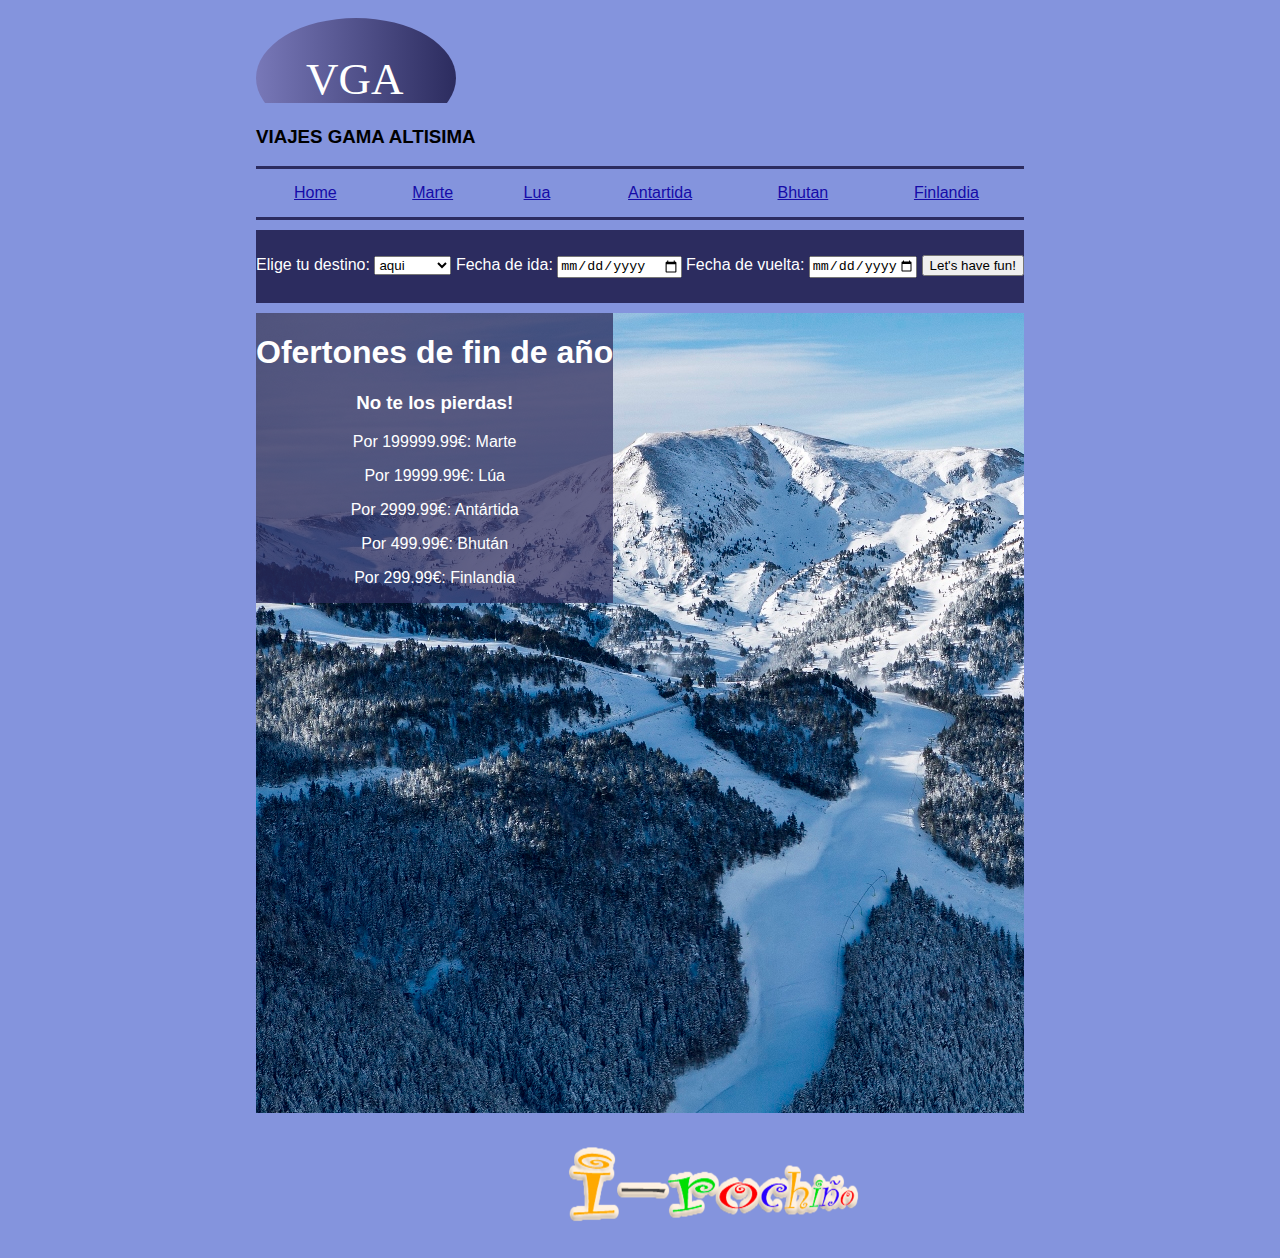
<file: index.html>
<!DOCTYPE html>
<html lang="es_ES">

<head>
    <meta charset="UTF-8">
    <meta http-equiv="X-UA-Compatible" content="IE=edge">
    <meta name="viewport" content="width=device-width, initial-scale=1.0">
    <title>Viajes de gama altísima</title>

    <!-- El CSS brutal -->
    <link rel="stylesheet" href="estiloindex.css">

    <!-- El logo flamígero -->
    <svg height="95" width="500">
        <defs>
            <linearGradient id="grad1" x1="0%" y1="0%" x2="100%" y2="0%">
                <stop offset="0%" style="stop-color:#7878b8;stop-opacity:1" />
                <stop offset="100%" style="stop-color:#2c2c5f;stop-opacity:1" />
            </linearGradient>
        </defs>
        <ellipse cx="100" cy="70" rx="100" ry="60" fill="url(#grad1)" />
        <text fill="#ffffff" font-size="45" font-family="Verdana" x="50" y="86">VGA</text>
    </svg>
</head>

<body>
    <!-- El titulazo -->
    <h3>VIAJES GAMA ALTISIMA</h3>

    <!-- El navegadorcito con hovering, por poner un poco de estilo a esta cutrada -->
    <nav>
        <table>
            <tbody>
                <tr>
                    <td><a href="index.html">Home</a></td>
                    <td><a href="marte.html">Marte</a></td>
                    <td><a href="lua.html">Lua</a></td>
                    <td><a href="antartida.html">Antartida</a></td>
                    <td><a href="bhutan.html">Bhutan</a></td>
                    <td><a href="finlandia.html">Finlandia</a></td>
                </tr>
            </tbody>
        </table>
    </nav>
    <!-- El formulario de bienvenida -->
    <div id="letshavefun">
        <form method="get" action="https://google.es">
            <label for="destino">Elige tu destino:</label>
            <select id="destino" name="destino" required="">
                <option value="" selected="" disabled="" hidden="">aqui</option>
                <option value="marte">Marte</option>
                <option value="lua">Lúa</option>
                <option value="antartida">Antártida</option>
                <option value="bhutan">Bután</option>
                <option value="finlandia">Finlandia</option>
            </select>

            <label for="fechamin">Fecha de ida:</label>
            <input class="fechamin" type="date" id="fechamin" name="fechamin" min="2022-11-1" required="">

            <label for="fechamax">Fecha de vuelta:</label>
            <input type="date" id="fechamax" name="fechamax" max="2024-12-31" required="">

            <input class="elboton" type="submit" value="Let's have fun!">
        </form>
    </div>
    <div id="espacio"></div>
    <div class="center-box">
        <div id="ofertones">
            <h1>Ofertones de fin de año</h1>
            <h3>No te los pierdas!</h3>
            <p>Por 199999.99€: Marte</p>
            <p>Por 19999.99€: Lúa</p>
            <p>Por 2999.99€: Antártida</p>
            <p>Por 499.99€: Bhután</p>
            <p>Por 299.99€: Finlandia</p>
        </div>
    </div>
    <!-- Aqui por algún motivo el "a" está mal referenciado pero soy un poco anormal y no se como cerrarlo -->
    <div class="irocho">
        <a href="https://irocho.wordpress.com/"><img src="imagenes/irocho.jpg" alt="Oopsie"></a>
    </div>
</body>
<!-- Footer de rigor para que Bea no diga que no soy un chico semántico -->
<footer>
</footer>

</html>
</file>
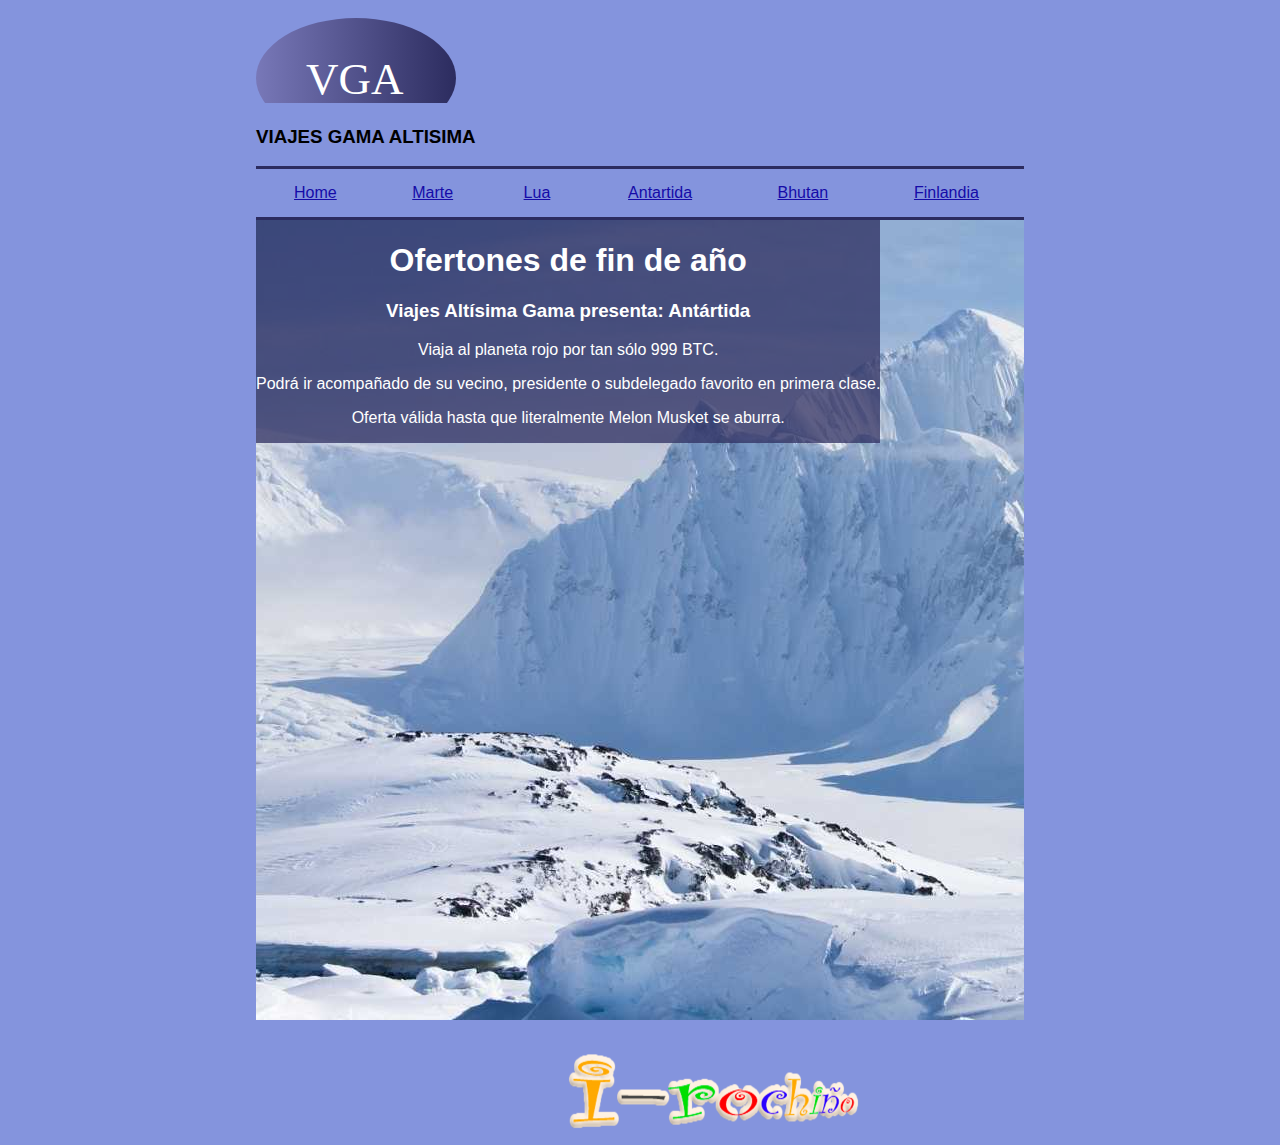
<file: antartida.html>
<!DOCTYPE html>
<html lang="es_ES">

<head>
    <meta charset="UTF-8">
    <meta http-equiv="X-UA-Compatible" content="IE=edge">
    <meta name="viewport" content="width=device-width, initial-scale=1.0">
    <link rel="stylesheet" href="estiloantartida.css">
    <title>Antártida</title>
</head>

<body>
    <svg height="95" width="500">
        <defs>
            <linearGradient id="grad1" x1="0%" y1="0%" x2="100%" y2="0%">
                <stop offset="0%" style="stop-color:#7878b8;stop-opacity:1" />
                <stop offset="100%" style="stop-color:#2c2c5f;stop-opacity:1" />
            </linearGradient>
        </defs>
        <ellipse cx="100" cy="70" rx="100" ry="60" fill="url(#grad1)" />
        <text fill="#ffffff" font-size="45" font-family="Verdana" x="50" y="86">VGA</text>
    </svg>

    <!--Si lees esto, que sepas que tu vida no le importa a nadie, pero a mi menos, asique haznos un favor a los dos y ahórrate la energía de molestarme lo mas mínimo.-->
    <h3>VIAJES GAMA ALTISIMA</h3>
    <nav>
        <table>
            <tbody>
                <tr>
                    <td><a href="index.html">Home</a></td>
                    <td><a href="marte.html">Marte</a></td>
                    <td><a href="lua.html">Lua</a></td>
                    <td><a href="antartida.html">Antartida</a></td>
                    <td><a href="bhutan.html">Bhutan</a></td>
                    <td><a href="finlandia.html">Finlandia</a></td>
                </tr>
            </tbody>
        </table>
    </nav>
    <div class="center-box">
        <div id="ofertones">
            <h1>Ofertones de fin de año</h1>
            <h3>Viajes Altísima Gama presenta: Antártida</h3>
            <p>Viaja al planeta rojo por tan sólo 999 BTC.</p>
            <p>Podrá ir acompañado de su vecino, presidente o subdelegado favorito en primera clase.</p>
            <p>Oferta válida hasta que literalmente Melon Musket se aburra.</p>
        </div>
    </div>
    <div class="irocho">
        <a href="https://irocho.wordpress.com/"><img src="imagenes/irocho.jpg" alt="Oopsie"></a>
    </div>
</body>

</html>
</file>
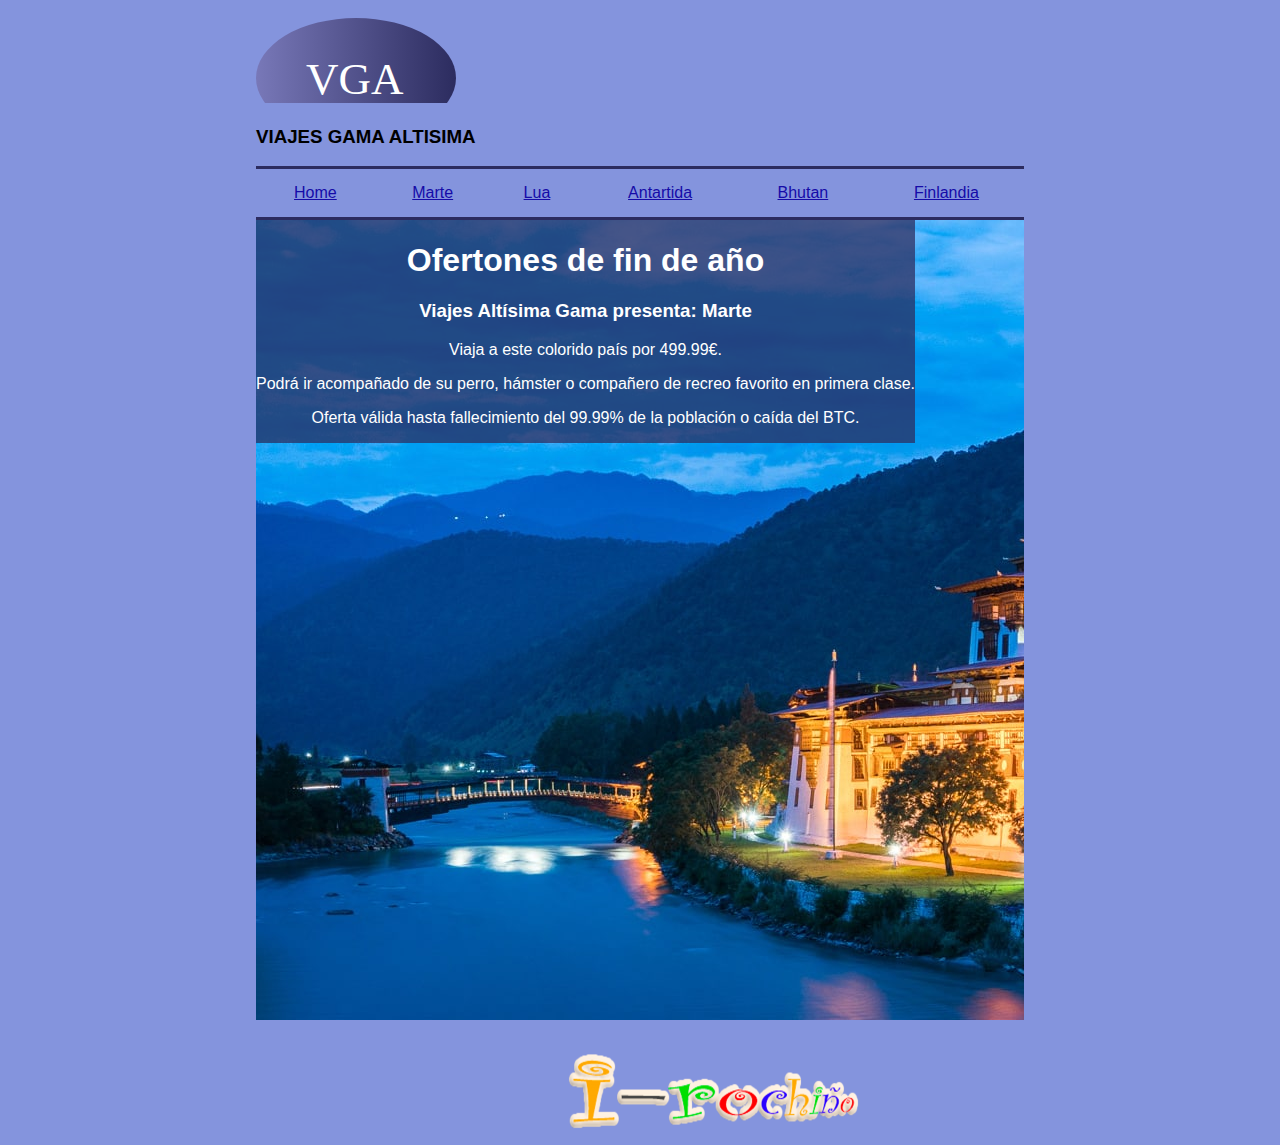
<file: bhutan.html>
<!DOCTYPE html>
<html lang="es_ES">

<head>
    <meta charset="UTF-8">
    <meta http-equiv="X-UA-Compatible" content="IE=edge">
    <meta name="viewport" content="width=device-width, initial-scale=1.0">
    <link rel="stylesheet" href="estilobhutan.css">
    <title>Bhutan</title>
</head>

<body>
    <svg height="95" width="500">
        <defs>
            <linearGradient id="grad1" x1="0%" y1="0%" x2="100%" y2="0%">
                <stop offset="0%" style="stop-color:#7878b8;stop-opacity:1" />
                <stop offset="100%" style="stop-color:#2c2c5f;stop-opacity:1" />
            </linearGradient>
        </defs>
        <ellipse cx="100" cy="70" rx="100" ry="60" fill="url(#grad1)" />
        <text fill="#ffffff" font-size="45" font-family="Verdana" x="50" y="86">VGA</text>
    </svg>

    <!--Si lees esto, que sepas que tu vida no le importa a nadie, pero a mi menos, asique haznos un favor a los dos y ahórrate la energía de molestarme lo mas mínimo.-->
    <h3>VIAJES GAMA ALTISIMA</h3>
    <nav>
        <table>
            <tbody>
                <tr>
                    <td><a href="index.html">Home</a></td>
                    <td><a href="marte.html">Marte</a></td>
                    <td><a href="lua.html">Lua</a></td>
                    <td><a href="antartida.html">Antartida</a></td>
                    <td><a href="bhutan.html">Bhutan</a></td>
                    <td><a href="finlandia.html">Finlandia</a></td>
                </tr>
            </tbody>
        </table>
    </nav>
    <div class="center-box">
        <div id="ofertones">
            <h1>Ofertones de fin de año</h1>
            <h3>Viajes Altísima Gama presenta: Marte</h3>
            <p>Viaja a este colorido país por 499.99€.</p>
            <p>Podrá ir acompañado de su perro, hámster o compañero de recreo favorito en primera clase.</p>
            <p>Oferta válida hasta fallecimiento del 99.99% de la población o caída del BTC.</p>
        </div>
    </div>
    <div class="irocho">
        <a href="https://irocho.wordpress.com/"><img src="imagenes/irocho.jpg" alt="Oopsie"></a>
    </div>
</body>

</html>
</file>
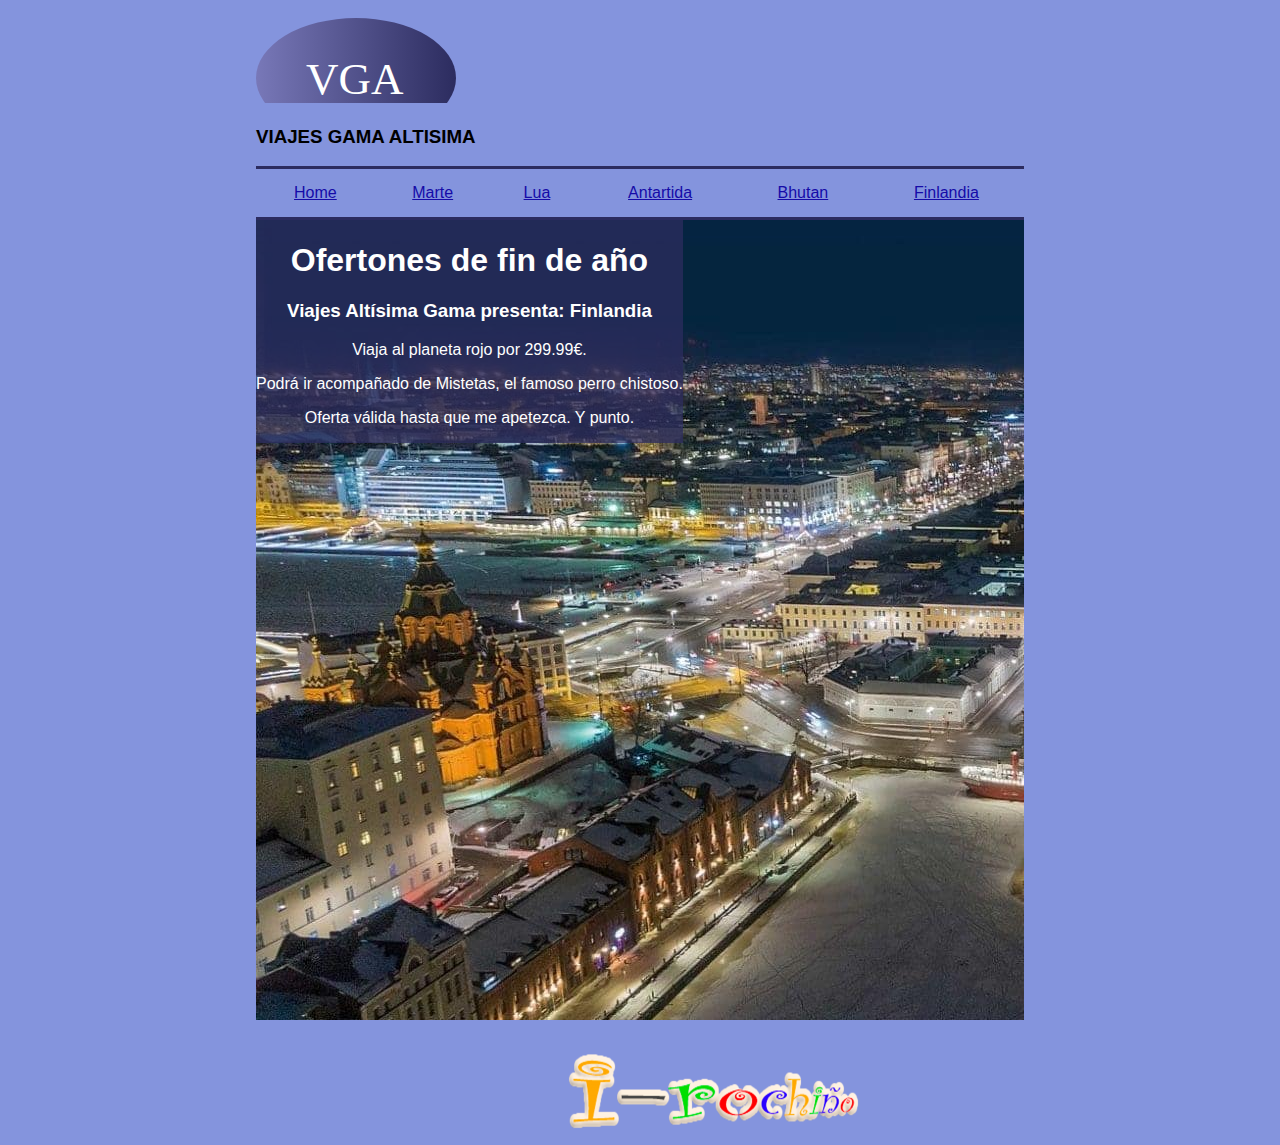
<file: finlandia.html>
<!DOCTYPE html>
<html lang="es_ES">

<head>
    <meta charset="UTF-8">
    <meta http-equiv="X-UA-Compatible" content="IE=edge">
    <meta name="viewport" content="width=device-width, initial-scale=1.0">
    <link rel="stylesheet" href="estilofinlandia.css">
    <title>Finlandia</title>
</head>

<body>
    <svg height="95" width="500">
        <defs>
            <linearGradient id="grad1" x1="0%" y1="0%" x2="100%" y2="0%">
                <stop offset="0%" style="stop-color:#7878b8;stop-opacity:1" />
                <stop offset="100%" style="stop-color:#2c2c5f;stop-opacity:1" />
            </linearGradient>
        </defs>
        <ellipse cx="100" cy="70" rx="100" ry="60" fill="url(#grad1)" />
        <text fill="#ffffff" font-size="45" font-family="Verdana" x="50" y="86">VGA</text>
    </svg>

    <!--Si lees esto, que sepas que tu vida no le importa a nadie, pero a mi menos, asique haznos un favor a los dos y ahórrate la energía de molestarme lo mas mínimo.-->
    <h3>VIAJES GAMA ALTISIMA</h3>
    <nav>
        <table>
            <tbody>
                <tr>
                    <td><a href="index.html">Home</a></td>
                    <td><a href="marte.html">Marte</a></td>
                    <td><a href="lua.html">Lua</a></td>
                    <td><a href="antartida.html">Antartida</a></td>
                    <td><a href="bhutan.html">Bhutan</a></td>
                    <td><a href="finlandia.html">Finlandia</a></td>
                </tr>
            </tbody>
        </table>
    </nav>
    <div class="center-box">
        <div id="ofertones">
            <h1>Ofertones de fin de año</h1>
            <h3>Viajes Altísima Gama presenta: Finlandia</h3>
            <p>Viaja al planeta rojo por 299.99€.</p>
            <p>Podrá ir acompañado de Mistetas, el famoso perro chistoso.</p>
            <p>Oferta válida hasta que me apetezca. Y punto.</p>
        </div>
    </div>
    <div class="irocho">
        <a href="https://irocho.wordpress.com/"><img src="imagenes/irocho.jpg" alt="Oopsie"></a>
    </div>
</body>

</html>
</file>
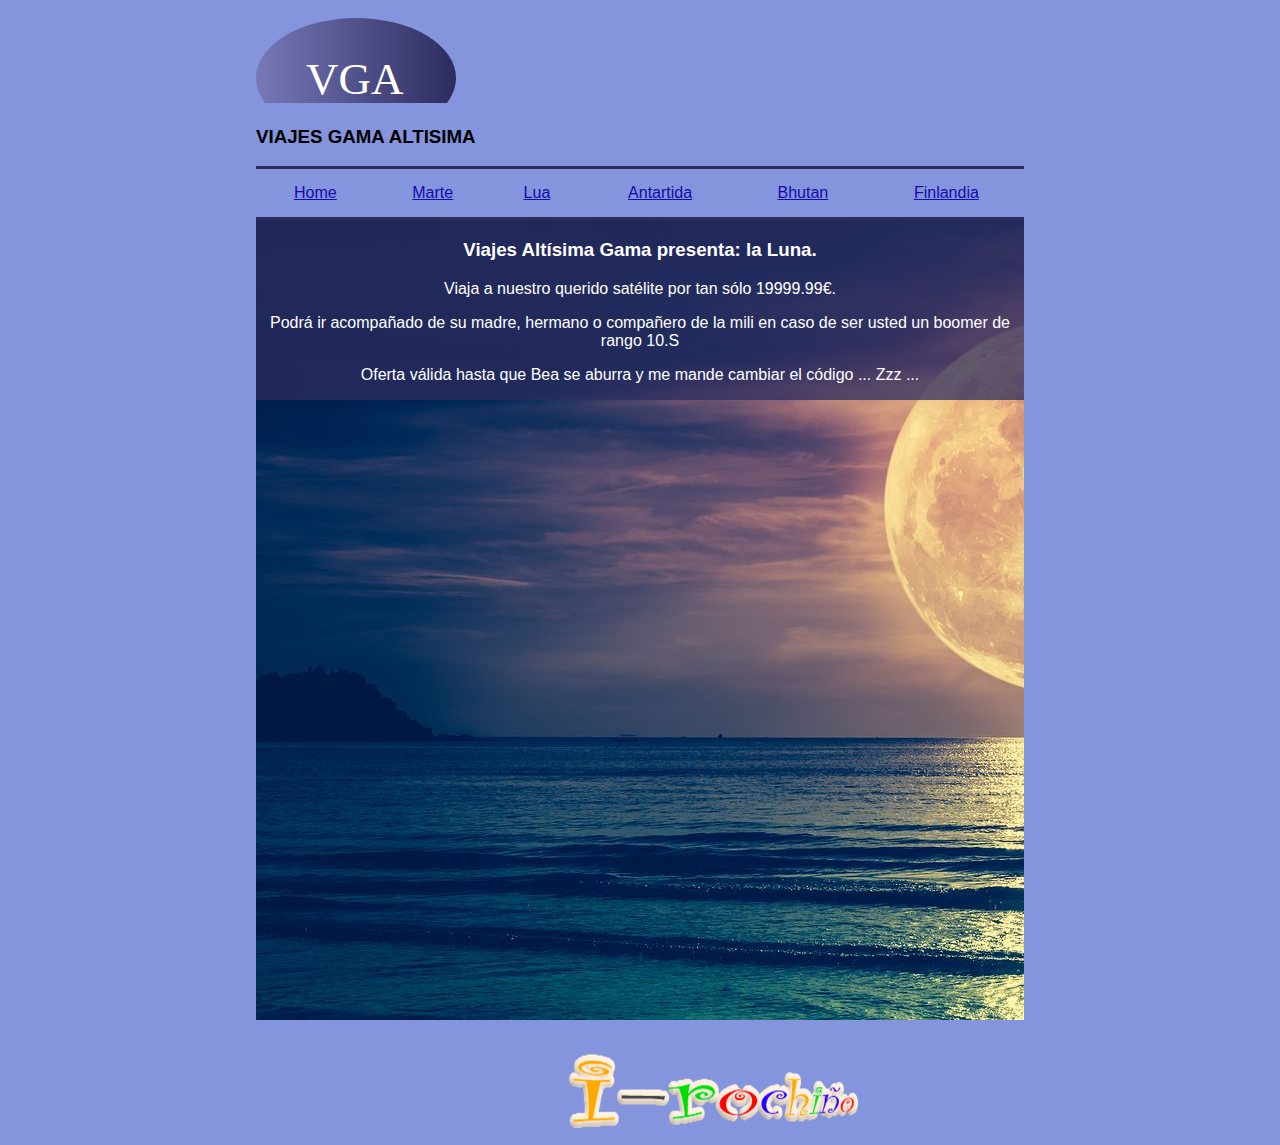
<file: lua.html>
<!DOCTYPE html>
<html lang="es_ES">

<head>
    <meta charset="UTF-8">
    <meta http-equiv="X-UA-Compatible" content="IE=edge">
    <meta name="viewport" content="width=device-width, initial-scale=1.0">
    <link rel="stylesheet" href="estilolua.css">
    <title>Lúa</title>
</head>

<body>
    <svg height="95" width="500">
        <defs>
            <linearGradient id="grad1" x1="0%" y1="0%" x2="100%" y2="0%">
                <stop offset="0%" style="stop-color:#7878b8;stop-opacity:1" />
                <stop offset="100%" style="stop-color:#2c2c5f;stop-opacity:1" />
            </linearGradient>
        </defs>
        <ellipse cx="100" cy="70" rx="100" ry="60" fill="url(#grad1)" />
        <text fill="#ffffff" font-size="45" font-family="Verdana" x="50" y="86">VGA</text>
    </svg>

    <!--Si lees esto, que sepas que tu vida no le importa a nadie, pero a mi menos, asique haznos un favor a los dos y ahórrate la energía de molestarme lo mas mínimo.-->
    <h3>VIAJES GAMA ALTISIMA</h3>
    <nav>
        <table>
            <tbody>
                <tr>
                    <td><a href="index.html">Home</a></td>
                    <td><a href="marte.html">Marte</a></td>
                    <td><a href="lua.html">Lua</a></td>
                    <td><a href="antartida.html">Antartida</a></td>
                    <td><a href="bhutan.html">Bhutan</a></td>
                    <td><a href="finlandia.html">Finlandia</a></td>
                </tr>
            </tbody>
        </table>
    </nav>
    <div class="center-box">
        <div id="ofertones">
            <h3>Viajes Altísima Gama presenta: la Luna.</h3>
            <p>Viaja a nuestro querido satélite por tan sólo 19999.99€.</p>
            <p>Podrá ir acompañado de su madre, hermano o compañero de la mili en caso de ser usted un boomer de rango
                10.S</p>
            <p>Oferta válida hasta que Bea se aburra y me mande cambiar el código ... Zzz ...</p>
        </div>
    </div>
    <div class="irocho">
        <a href="https://irocho.wordpress.com/"><img src="imagenes/irocho.jpg" alt="Oopsie"></a>
    </div>
</body>

</html>
</file>
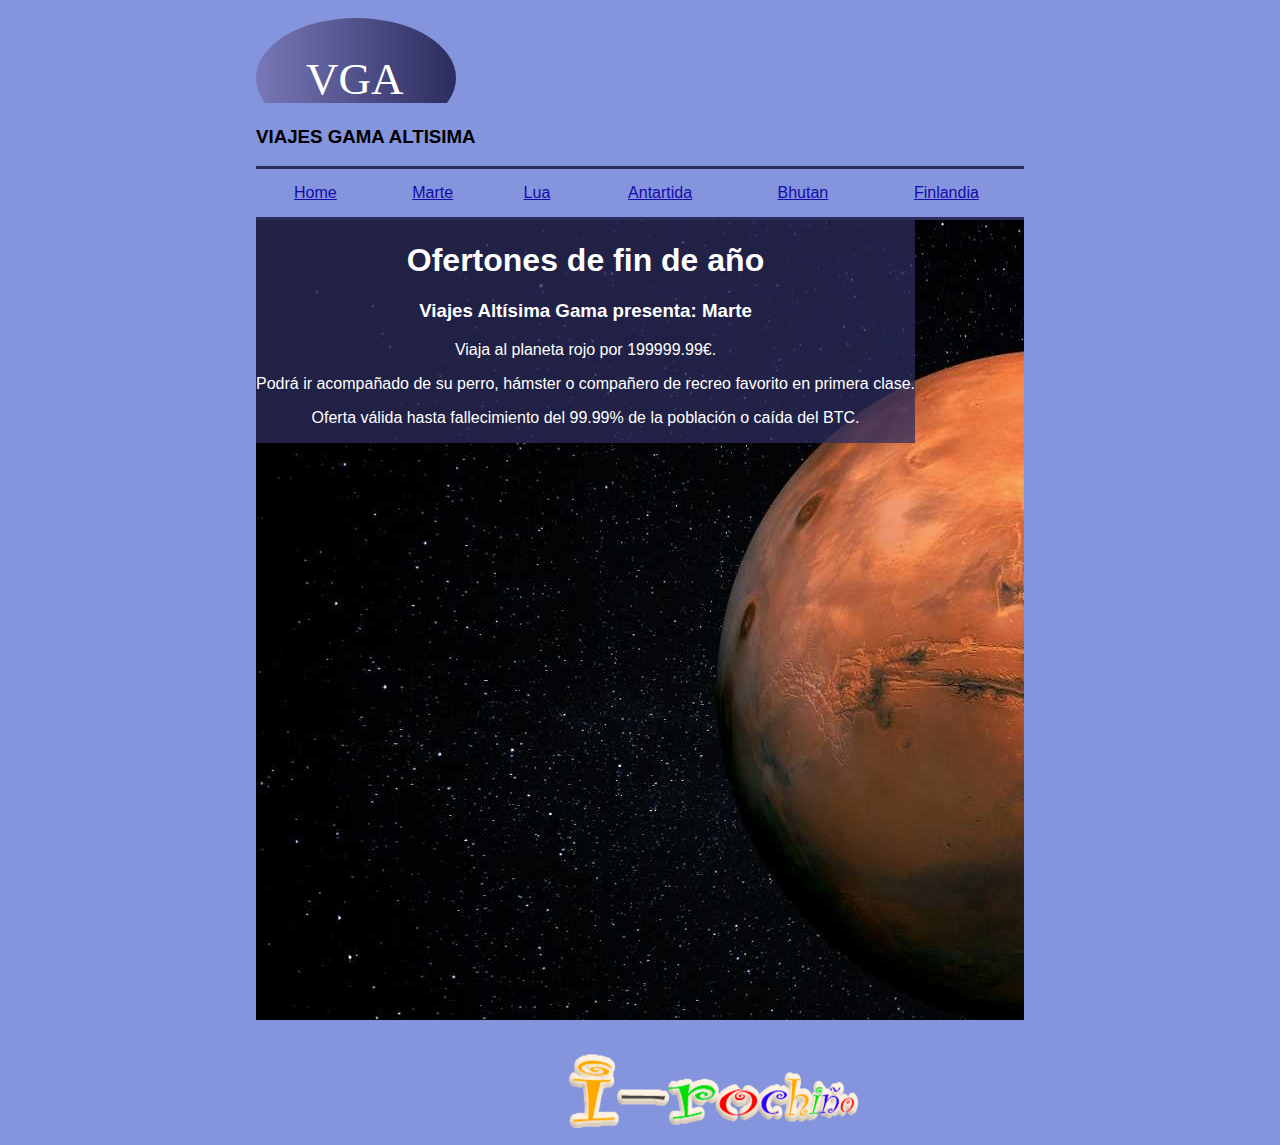
<file: marte.html>
<!DOCTYPE html>
<html lang="es_ES">

<head>
    <meta charset="UTF-8">
    <meta http-equiv="X-UA-Compatible" content="IE=edge">
    <meta name="viewport" content="width=device-width, initial-scale=1.0">
    <link rel="stylesheet" href="estilomarte.css">
    <title>Marte</title>
</head>
<svg height="95" width="500">
    <defs>
        <linearGradient id="grad1" x1="0%" y1="0%" x2="100%" y2="0%">
            <stop offset="0%" style="stop-color:#7878b8;stop-opacity:1" />
            <stop offset="100%" style="stop-color:#2c2c5f;stop-opacity:1" />
        </linearGradient>
    </defs>
    <ellipse cx="100" cy="70" rx="100" ry="60" fill="url(#grad1)" />
    <text fill="#ffffff" font-size="45" font-family="Verdana" x="50" y="86">VGA</text>
</svg>

<body>
    <!--Si lees esto, que sepas que tu vida no le importa a nadie, pero a mi menos, asique haznos un favor a los dos y ahórrate la energía de molestarme lo mas mínimo.-->
    <h3>VIAJES GAMA ALTISIMA</h3>
    <nav>
        <table>
            <tbody>
                <tr>
                    <td><a href="index.html">Home</a></td>
                    <td><a href="marte.html">Marte</a></td>
                    <td><a href="lua.html">Lua</a></td>
                    <td><a href="antartida.html">Antartida</a></td>
                    <td><a href="bhutan.html">Bhutan</a></td>
                    <td><a href="finlandia.html">Finlandia</a></td>
                </tr>
            </tbody>
        </table>
    </nav>

    <div class="center-box">
        <div id="ofertones">
            <h1>Ofertones de fin de año</h1>
            <h3>Viajes Altísima Gama presenta: Marte</h3>
            <p>Viaja al planeta rojo por 199999.99€.</p>
            <p>Podrá ir acompañado de su perro, hámster o compañero de recreo favorito en primera clase.</p>
            <p>Oferta válida hasta fallecimiento del 99.99% de la población o caída del BTC.</p>
        </div>
    </div>
    <div class="irocho">
        <a href="https://irocho.wordpress.com/"><img src="imagenes/irocho.jpg" alt="Oopsie"></a>
    </div>
</body>

</html>
</file>
<file: estiloindex.css>
body {
	margin-left: 20%;
	margin-right: 20%;
	font-family: "Helvetica";
	background-color: #8494dd;
}


/* El navegadorcito */
nav {
	border-top-style: solid;
	border-bottom-style: solid;
	border-color: #2c2c5f;
}

table {
	border-collapse: collapse;
	width: 100%;
	text-align: center;
}

th,
td {
	padding: 15px;
}

td:hover {
	background-color: #2c2c5f;
	color: white;
}


/* La barra de búsqueda de fecha + lugar */

form {
	background-color: #2c2c5f;
	margin-top: 10px;
	text-align: center;
	padding-top: 25px;
	padding-bottom: 25px;
	color: white;
}

label {
	text-align: center;
}


/* Enlacitos */
a:link {
	color: #150ba8;
}

a:hover {
	text-shadow: rgb(245, 155, 155);
}

a:visited {
	color: rgb(0, 0, 0);
}


/* Los divs de los cojoncitos */
#letshavefun {
	position: relative;
}

input [type=text] {
	width: 100%;
	padding: 12px 20px;
	margin: 8px 0;
	box-sizing: border-box;
}

#espacio {
	margin: 10px;
}


/* Imagencitas */
.imagenes {
	margin-top: 5%;
	margin-left: 10%;
	margin-right: 10%;
	float: left;
	display: grid;
	grid-template-columns: auto auto auto auto;
	gap: 2em;
	text-align: center;
}




.center-box {
	min-height: 800px;
	width: 100%;
	background-image: url("imagenes/grand_valira_background.jpg");
	background-repeat: no-repeat;
}

#ofertones {
	text-align: center;
	background-color: #2c2c5fbd;
	color: white;
	display: table-cell;
}

.irocho {
	margin-top: 30px;
	margin-left: 40%;
}
</file>
<file: estiloantartida.css>
body {
	margin-left: 20%;
	margin-right: 20%;
	font-family: "Helvetica";
	background-color: #8494dd;
}








/* El navegadorcito */
nav {
	border-top-style: solid;
	border-bottom-style: solid;
	border-color: #2c2c5f;
}

table {
	border-collapse: collapse;
	width: 100%;
	text-align: center;
}

th,
td {
	padding: 15px;
}

td:hover {
	background-color: #2c2c5f;
	color: white;
}









/* La barra de búsqueda de fecha + lugar */

form {
	background-color: #2c2c5f;
	margin-top: 30px;
	text-align: center;
	padding-top: 25px;
	padding-bottom: 25px;
	color: white;
}

label {
	text-align: center;
}









/* Enlacitos */
a:link {
	color: #150ba8;
}

a:hover {
	text-shadow: rgb(245, 155, 155);
}

a:visited {
	color: rgb(0, 0, 0);
}









/* Los divs de los cojoncitos */
#letshavefun {
	position: relative;
}

input [type=text] {
	width: 100%;
	padding: 12px 20px;
	margin: 8px 0;
	box-sizing: border-box;
}


/* Imagencitas */
.imagenes {
	margin-top: 5%;
	margin-left: 10%;
	margin-right: 10%;
	float: left;
	display: grid;
	grid-template-columns: auto auto auto auto;
	gap: 2em;
	text-align: center;
}

.irocho {
	margin-left: 30%;
	margin-right: 30%;
}

.center-box {
	min-height: 800px;
	width: 100%;
    height: 100%;
	background-image: url("imagenes/antartida.jpg");
	background-repeat: no-repeat;
}

#ofertones {
	text-align: center;
	background-color: #2c2c5fbd;
	color: white;
	display: table-cell;
}

.irocho {
	margin-top: 30px;
	margin-left: 40%;
}
</file>
<file: estilobhutan.css>
body {
	margin-left: 20%;
	margin-right: 20%;
	font-family: "Helvetica";
	background-color: #8494dd;
}








/* El navegadorcito */
nav {
	border-top-style: solid;
	border-bottom-style: solid;
	border-color: #2c2c5f;
}

table {
	border-collapse: collapse;
	width: 100%;
	text-align: center;
}

th,
td {
	padding: 15px;
}

td:hover {
	background-color: #2c2c5f;
	color: white;
}









/* La barra de búsqueda de fecha + lugar */

form {
	background-color: #2c2c5f;
	margin-top: 30px;
	text-align: center;
	padding-top: 25px;
	padding-bottom: 25px;
	color: white;
}

label {
	text-align: center;
}









/* Enlacitos */
a:link {
	color: #150ba8;
}

a:hover {
	text-shadow: rgb(245, 155, 155);
}

a:visited {
	color: rgb(0, 0, 0);
}









/* Los divs de los cojoncitos */
#letshavefun {
	position: relative;
}

input [type=text] {
	width: 100%;
	padding: 12px 20px;
	margin: 8px 0;
	box-sizing: border-box;
}

/*.container {
	display: grid;
	grid-template-columns: auto auto auto auto;
	gap: 10px;
	padding: 10px;
}

.ofertas {
	margin: 1em;
	position: relative;
	float: left;
}

.selecdiasdispo {
	margin: 1em;
	position: relative;
	float: left;
}

.selecdiapref {
	margin: 1em;
	position: relative;
}*/









/* Imagencitas */
.imagenes {
	margin-top: 5%;
	margin-left: 10%;
	margin-right: 10%;
	float: left;
	display: grid;
	grid-template-columns: auto auto auto auto;
	gap: 2em;
	text-align: center;
}

.irocho {
	margin-left: 30%;
	margin-right: 30%;
}

.center-box {
	min-height: 800px;
	width: 100%;
	background-image: url("imagenes/bhutan.jpg");
	background-repeat: no-repeat;
}

#ofertones {
	text-align: center;
	background-color: #2c2c5fbd;
	color: white;
	display: table-cell;
}

.irocho {
	margin-top: 30px;
	margin-left: 40%;
}
</file>
<file: estilofinlandia.css>
body {
	margin-left: 20%;
	margin-right: 20%;
	font-family: "Helvetica";
	background-color: #8494dd;
}








/* El navegadorcito */
nav {
	border-top-style: solid;
	border-bottom-style: solid;
	border-color: #2c2c5f;
}

table {
	border-collapse: collapse;
	width: 100%;
	text-align: center;
}

th,
td {
	padding: 15px;
}

td:hover {
	background-color: #2c2c5f;
	color: white;
}









/* La barra de búsqueda de fecha + lugar */

form {
	background-color: #2c2c5f;
	margin-top: 30px;
	text-align: center;
	padding-top: 25px;
	padding-bottom: 25px;
	color: white;
}

label {
	text-align: center;
}









/* Enlacitos */
a:link {
	color: #150ba8;
}

a:hover {
	text-shadow: rgb(245, 155, 155);
}

a:visited {
	color: rgb(0, 0, 0);
}









/* Los divs de los cojoncitos */
#letshavefun {
	position: relative;
}

input [type=text] {
	width: 100%;
	padding: 12px 20px;
	margin: 8px 0;
	box-sizing: border-box;
}

/*.container {
	display: grid;
	grid-template-columns: auto auto auto auto;
	gap: 10px;
	padding: 10px;
}

.ofertas {
	margin: 1em;
	position: relative;
	float: left;
}

.selecdiasdispo {
	margin: 1em;
	position: relative;
	float: left;
}

.selecdiapref {
	margin: 1em;
	position: relative;
}*/









/* Imagencitas */
.imagenes {
	margin-top: 5%;
	margin-left: 10%;
	margin-right: 10%;
	float: left;
	display: grid;
	grid-template-columns: auto auto auto auto;
	gap: 2em;
	text-align: center;
}

.irocho {
	margin-left: 30%;
	margin-right: 30%;
}

.center-box {
	min-height: 800px;
	width: 100%;
	background-image: url("imagenes/finlandia.jpg");
	background-repeat: no-repeat;
}

#ofertones {
	text-align: center;
	background-color: #2c2c5fbd;
	color: white;
	display: table-cell;
}

.irocho {
	margin-top: 30px;
	margin-left: 40%;
}
</file>
<file: estilolua.css>
body {
	margin-left: 20%;
	margin-right: 20%;
	font-family: "Helvetica";
	background-color: #8494dd;
}








/* El navegadorcito */
nav {
	border-top-style: solid;
	border-bottom-style: solid;
	border-color: #2c2c5f;
}

table {
	border-collapse: collapse;
	width: 100%;
	text-align: center;
}

th,
td {
	padding: 15px;
}

td:hover {
	background-color: #2c2c5f;
	color: white;
}









/* La barra de búsqueda de fecha + lugar */

form {
	background-color: #2c2c5f;
	margin-top: 30px;
	text-align: center;
	padding-top: 25px;
	padding-bottom: 25px;
	color: white;
}

label {
	text-align: center;
}









/* Enlacitos */
a:link {
	color: #150ba8;
}

a:hover {
	text-shadow: rgb(245, 155, 155);
}

a:visited {
	color: rgb(0, 0, 0);
}









/* Los divs de los cojoncitos */
#letshavefun {
	position: relative;
}

input [type=text] {
	width: 100%;
	padding: 12px 20px;
	margin: 8px 0;
	box-sizing: border-box;
}

/*.container {
	display: grid;
	grid-template-columns: auto auto auto auto;
	gap: 10px;
	padding: 10px;
}

.ofertas {
	margin: 1em;
	position: relative;
	float: left;
}

.selecdiasdispo {
	margin: 1em;
	position: relative;
	float: left;
}

.selecdiapref {
	margin: 1em;
	position: relative;
}*/









/* Imagencitas */
.imagenes {
	margin-top: 5%;
	margin-left: 10%;
	margin-right: 10%;
	float: left;
	display: grid;
	grid-template-columns: auto auto auto auto;
	gap: 2em;
	text-align: center;
}

.irocho {
	margin-left: 30%;
	margin-right: 30%;
}

.center-box {
	min-height: 800px;
	width: 100%;
    height: 100%;
	background-image: url("imagenes/lua.jpg");
	background-repeat: no-repeat;
}

#ofertones {
	text-align: center;
	background-color: #2c2c5fbd;
	color: white;
	display: table-cell;
}

.irocho {
	margin-top: 30px;
	margin-left: 40%;
}
</file>
<file: estilomarte.css>
body {
	margin-left: 20%;
	margin-right: 20%;
	font-family: "Helvetica";
	background-color: #8494dd;
}








/* El navegadorcito */
nav {
	border-top-style: solid;
	border-bottom-style: solid;
	border-color: #2c2c5f;
}

table {
	border-collapse: collapse;
	width: 100%;
	text-align: center;
}

th,
td {
	padding: 15px;
}

td:hover {
	background-color: #2c2c5f;
	color: white;
}









/* La barra de búsqueda de fecha + lugar */

form {
	background-color: #2c2c5f;
	margin-top: 30px;
	text-align: center;
	padding-top: 25px;
	padding-bottom: 25px;
	color: white;
}

label {
	text-align: center;
}









/* Enlacitos */
a:link {
	color: #150ba8;
}

a:hover {
	text-shadow: rgb(245, 155, 155);
}

a:visited {
	color: rgb(0, 0, 0);
}









/* Los divs de los cojoncitos */
#letshavefun {
	position: relative;
}

input [type=text] {
	width: 100%;
	padding: 12px 20px;
	margin: 8px 0;
	box-sizing: border-box;
}

/*.container {
	display: grid;
	grid-template-columns: auto auto auto auto;
	gap: 10px;
	padding: 10px;
}

.ofertas {
	margin: 1em;
	position: relative;
	float: left;
}

.selecdiasdispo {
	margin: 1em;
	position: relative;
	float: left;
}

.selecdiapref {
	margin: 1em;
	position: relative;
}*/









/* Imagencitas */
.imagenes {
	margin-top: 5%;
	margin-left: 10%;
	margin-right: 10%;
	float: left;
	display: grid;
	grid-template-columns: auto auto auto auto;
	gap: 2em;
	text-align: center;
}

.irocho {
	margin-left: 30%;
	margin-right: 30%;
}

.center-box {
	min-height: 800px;
	width: 100%;
    height: 100%;
	background-image: url("imagenes/marte.jpg");
	background-repeat: no-repeat;
}

#ofertones {
	text-align: center;
	background-color: #2c2c5fbd;
	color: white;
	display: table-cell;
}

.irocho {
	margin-top: 30px;
	margin-left: 40%;
}
</file>
